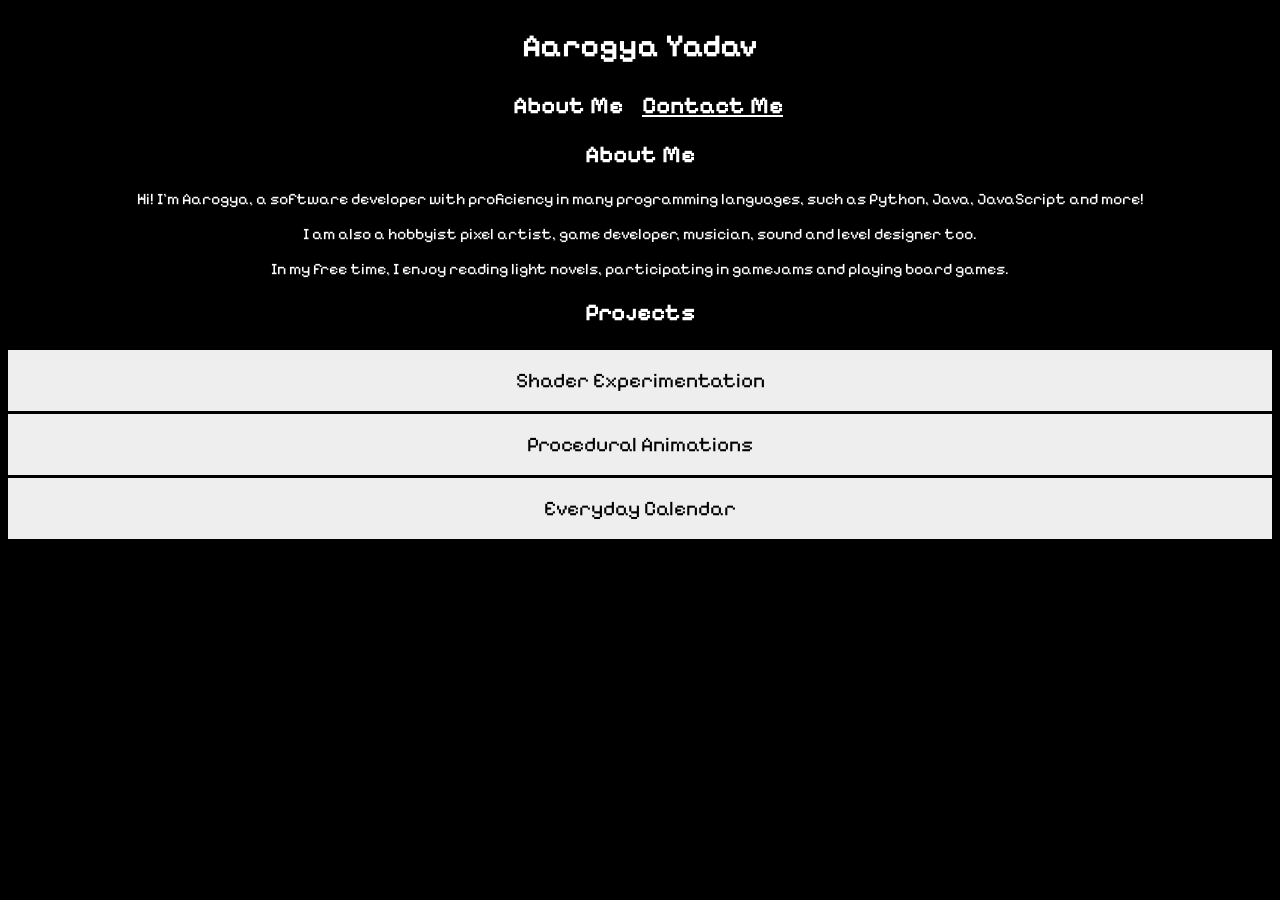
<file: index.html>
<!DOCTYPE html>
<html lang="en">
<head>
    <meta charset="UTF-8">
    <meta name="viewport" content="width=device-width, initial-scale=1.0">
    <title>Portfolio</title>
    <link rel="stylesheet" type="text/css" href="./stylesheet.css" />
    <link href="https://fonts.googleapis.com/css2?family=Pixelify+Sans:wght@400..700&display=swap" rel="stylesheet">
    
    
</head>
<body>
    <nav>
        <h1>Aarogya Yadav</h1>
        <h2>About Me</h2>
        <h2><a href="contact.html">Contact Me</a></h2>

    </nav>

    <h2>About Me</h2>

    <p>Hi! I'm Aarogya, a software developer with proficiency in many programming languages, such as Python, Java, JavaScript and more!</p>
    
    <p>I am also a hobbyist pixel artist, game developer, musician, sound and level designer too.</p>
    
    <p>In my free time, I enjoy reading light novels, participating in gamejams and playing board games.</p>

    <h2>Projects</h2>
    
    <button type="button" class="collapsible">Shader Experimentation</button>
    <div class="content">
        <p>My shader program where I tested shader code to generate patterns with glow based on reciprocal values that get brighter exponentially as they reach a signed distance function. This combined with fractional functions creates mesmerising patterns that change with time.</p>
        <a href="https://arcane34.github.io/Shaders/">Shader View</a>
    </div>

    
    <button type="button" class="collapsible">Procedural Animations</button>
    <div class="content">
        <p>Here are some small projects I delved into using the PyGame module library in the Python language to create some animations using simply code. This includes wave like motions, sand simulation and more.</p>
        <a href="https://github.com/Arcane34/Programming-Based-Animations">Procedural Animations Github Link</a>
    </div>

    <button type="button" class="collapsible">Everyday Calendar</button>
    <div class="content">
        <p>A programmed implementation of Simone Giertz's Everyday Calendar designed to let you track habits throughout the course of a year. This includes multiple iterations, some made in the PyGame module and others made in the Godot Engine.</p>
        <a href="https://github.com/Arcane34/Everyday-Calendar">Everyday Calendar Github Link</a>
    </div>

    <script src="script.js"></script>
    <!-- <iframe src="https://editor.p5js.org/Arcane34/full/rIk2pRxoR" style="position: fixed; top: 0; left: 0; width: 100vw; height: 100vh; z-index: -1; border: none;"></iframe> -->
</body>
</html>
</file>
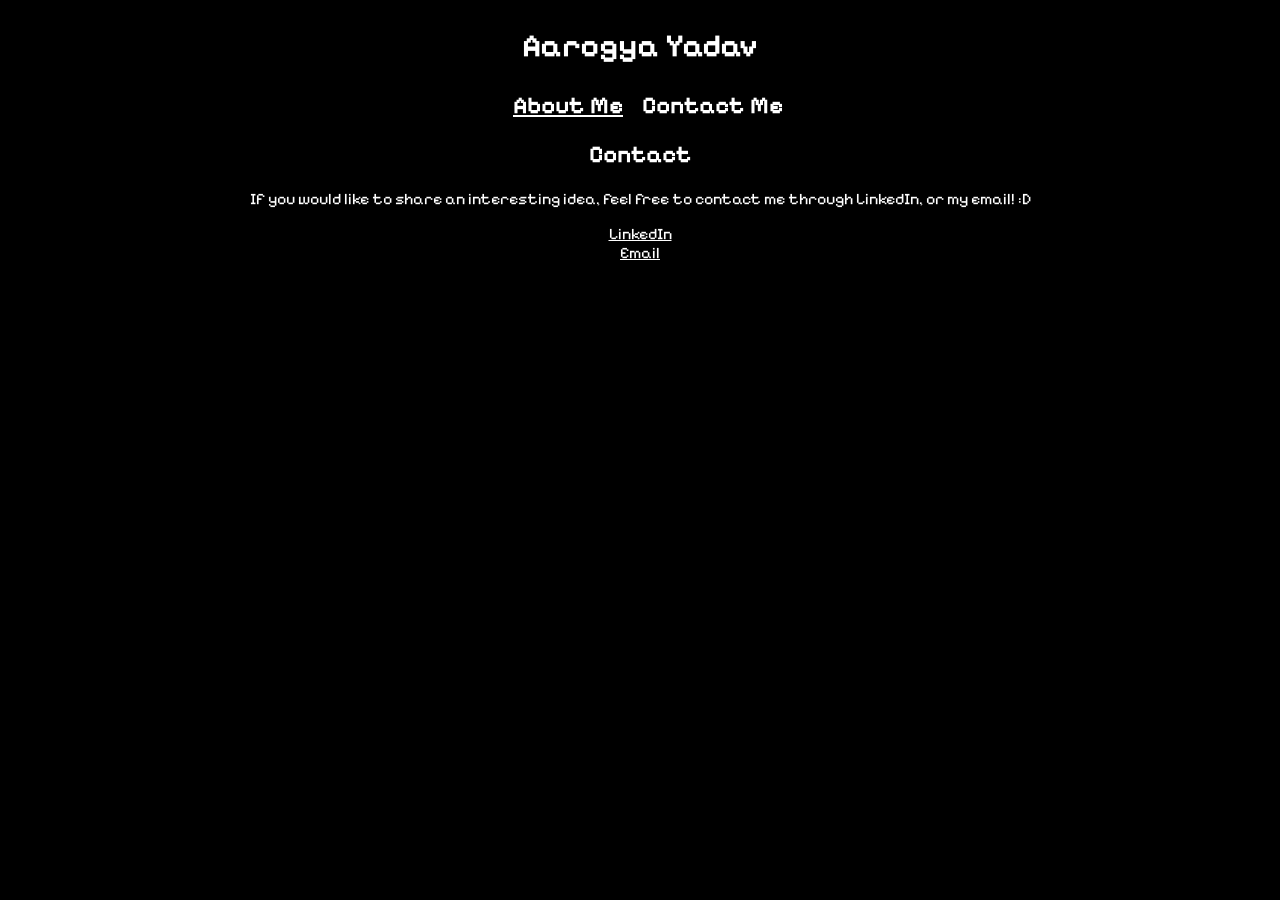
<file: contact.html>
<!DOCTYPE html>
<html lang="en">
<head>
    <meta charset="UTF-8">
    <meta name="viewport" content="width=device-width, initial-scale=1.0">
    <title>Contact</title>
    <link rel="stylesheet" type="text/css" href="./stylesheet.css" />
    <link href="https://fonts.googleapis.com/css2?family=Pixelify+Sans:wght@400..700&display=swap" rel="stylesheet">


</head>
<body>
    <nav>
        <h1>Aarogya Yadav</h1>
        <h2><a href="index.html">About Me</a></h2>
        <h2>Contact Me</h2>

    </nav>
    <h2>Contact</h2>
    <p>If you would like to share an interesting idea, feel free to contact me through LinkedIn, or my email! :D</p>
    <a href="https://uk.linkedin.com/in/ayadavcs">LinkedIn</a>
    <br>
    <a href="example@gmail.com">Email</a>
</body>
</html>
</file>
<file: stylesheet.css>
*{
    font-family: "Pixelify Sans";
    color: white;
}




nav  h2{
    display:inline-block;
    margin: 0 0 0 1rem;
}

body {
    background-color: black;
    text-align: center;
    justify-content: center;
}


.banner{
    display: flex;
    justify-content: center;
}

.games, .art{
    display: flex;
    justify-content: center;
    flex-wrap: wrap;
    align-items: center;
}

.art img{
    object-fit:scale-down;
    flex-basis: 30%;
    flex-grow: 1;
}

.art .skull{
    flex-grow: 0.1;
}

h1{
    font-size: 2rem;
}

h3{
    font-size: 1.3rem;
    margin-bottom: 0px;
}

.section{
    font-size: 30px;
    margin-top: 50px;
    margin-bottom: 0px;
}


button{
    color: black;
    font-size: 1.3rem;
}

.collapsible {
  background-color: #eee;
  color: black;
  cursor: pointer;
  padding: 18px;
  width: 100%;
  border: 0;
  margin-top: 0.2rem;
  outline: none;
  font-size: 1.3rem;
}

.active, .collapsible:hover {
  background-color: #ccc;
}

/* Style the collapsible content. Note: hidden by default */
.content {
  padding: 0 18px;
  display: none;
  overflow: hidden;

  background-color: #f1f1f1;

}

.content p, .content a{
    color: #444;
}
</file>
